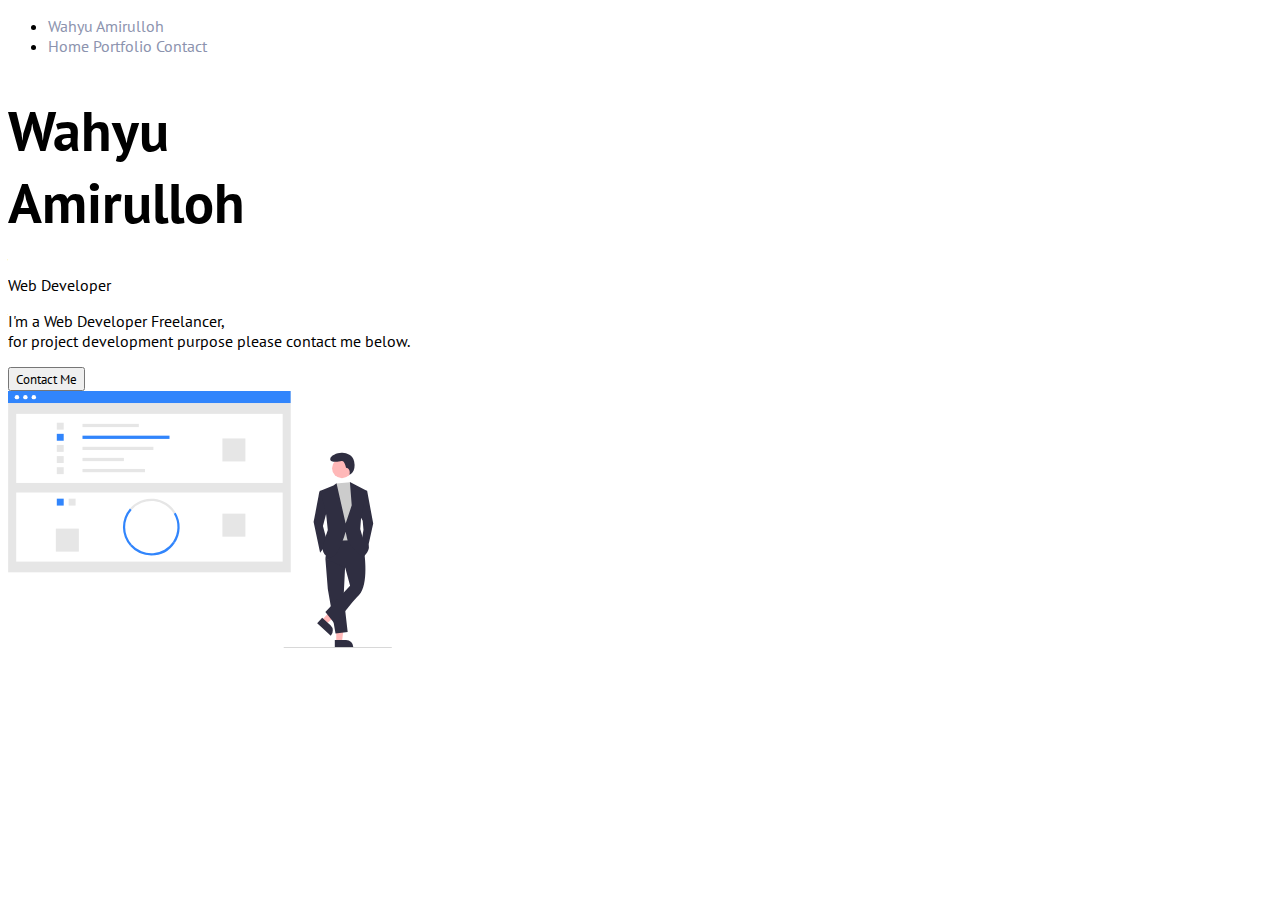
<file: index.html>
<!doctype html>
<html lang="en">
    <head>
        <!-- Required meta tags -->
        <meta charset="utf-8">
        <meta name="viewport" content="width=device-width, initial-scale=1">

        <!-- Bootstrap CSS -->
        <link href="https://cdn.jsdelivr.net/npm/bootstrap@5.0.0-beta1/dist/css/bootstrap.min.css" rel="stylesheet" integrity="sha384-giJF6kkoqNQ00vy+HMDP7azOuL0xtbfIcaT9wjKHr8RbDVddVHyTfAAsrekwKmP1" crossorigin="anonymous">

        <link href="./assets/css/style.css" rel="stylesheet">
        <title>Wahyu Amirulloh - Portfolio</title>
    </head>
    <body class="bg-light">
        <header>
            <nav class="navbar navbar-expand-lg">
                <ul class="nav container d-flex justify-content-between p-2">
                    <li class="nav-item">
                        <a class="nav-link active fs-4 fw-bold" aria-current="page" href="#">Wahyu Amirulloh</a>
                    </li>
                    <li class="nav-item d-flex">
                        <a class="nav-link" href="#">Home</a>
                        <a class="nav-link" href="./pages/portfolio.html">Portfolio</a>
                        <a class="nav-link" href="./pages/contact.html">Contact</a>
                    </li>
                </ul>
            </nav>
        </header>
        <section>
            <div class="row mt-4 container-fluid mx-auto">
                <div class="col-md-6 col-12 mt-5 d-flex justify-content-center text-home">
                    <div>
                        <h1 class="fw-bold text-greeting">Wahyu<br>Amirulloh</h1>
                        <p class="fs-4 fw-bold">Web Developer</p>
                        <p class="text-muted">I'm a Web Developer Freelancer, <br>for project development purpose please contact me below.</p>
                        <a href="./pages/contact.html"><button class="btn btn-success rounded-pill mt-4">Contact Me</button></a>
                    </div>
                </div>
                <div class="col-6 mt-5 d-flex justify-content-center image-greeting-container">
                    <img src="./assets/images/undraw_success.svg" class="image-home">
                </div>
            </div>
        </section>
    </body>
</html>
</file>
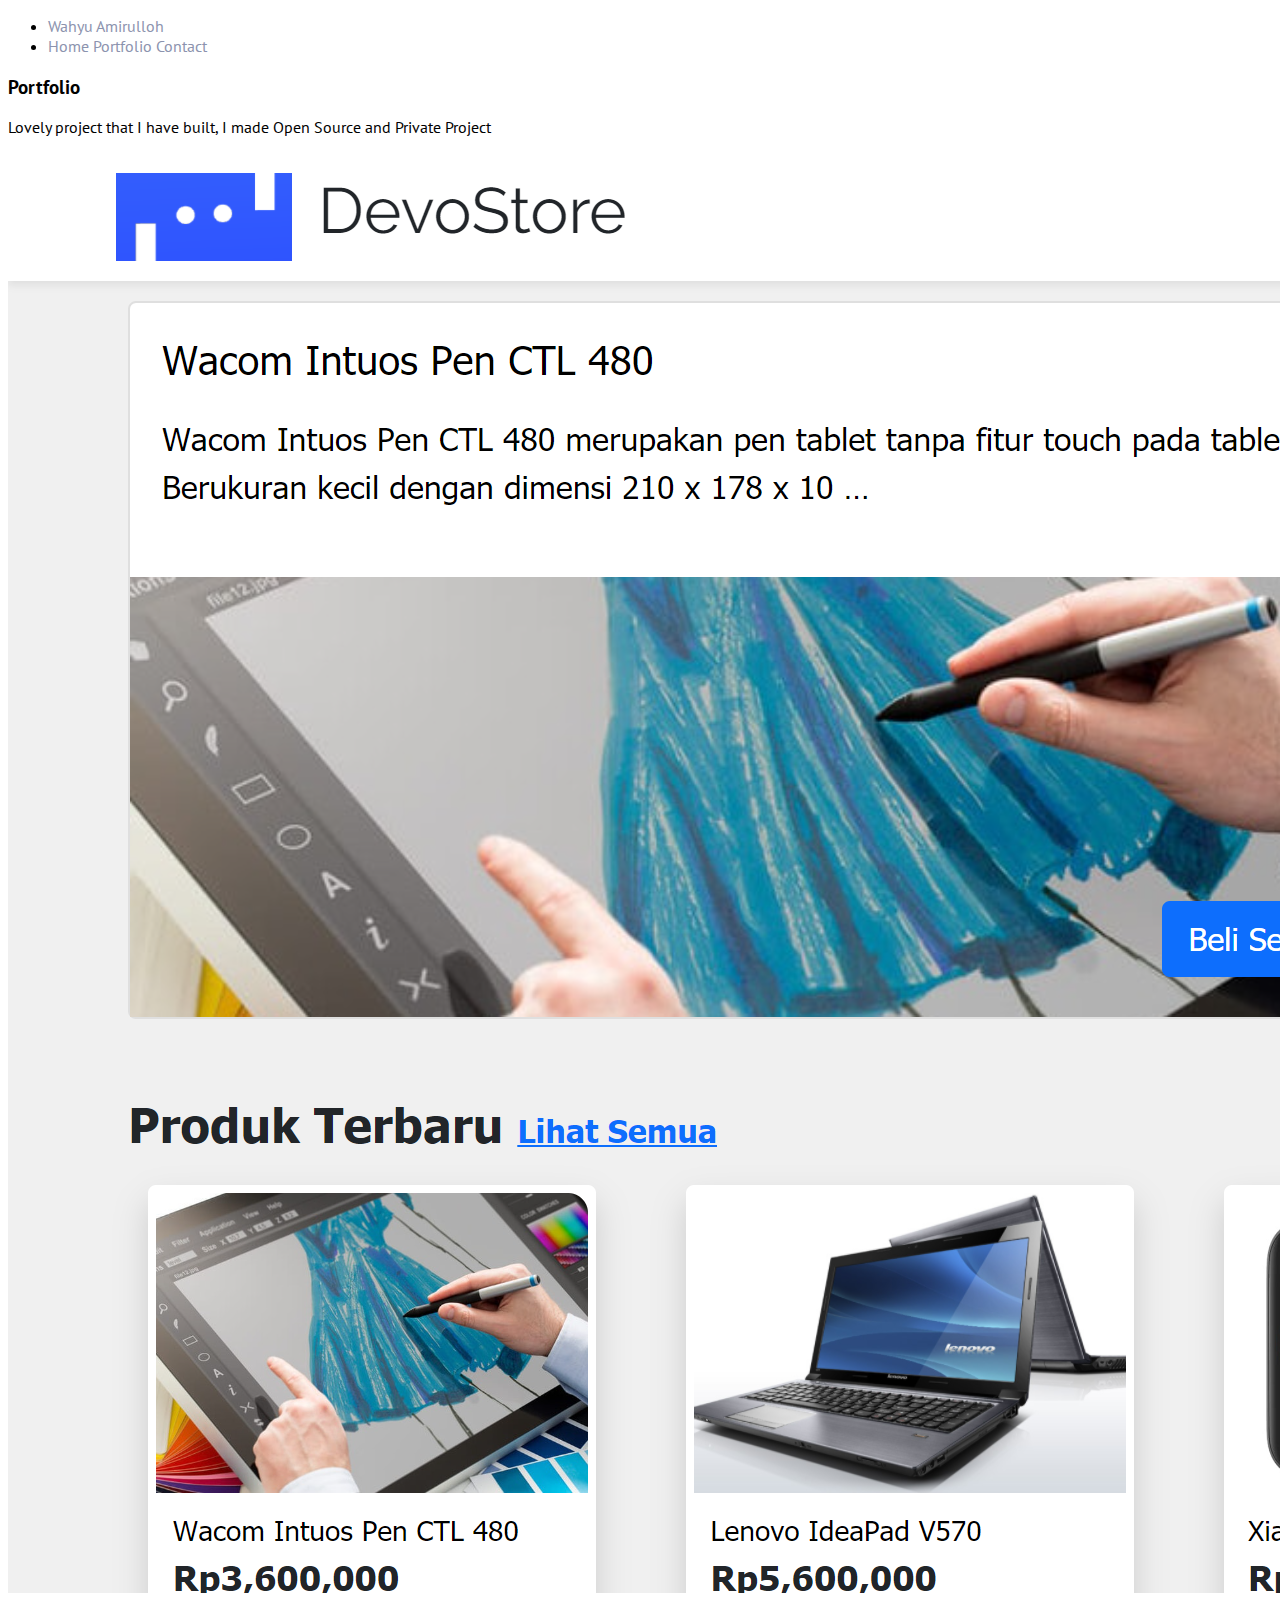
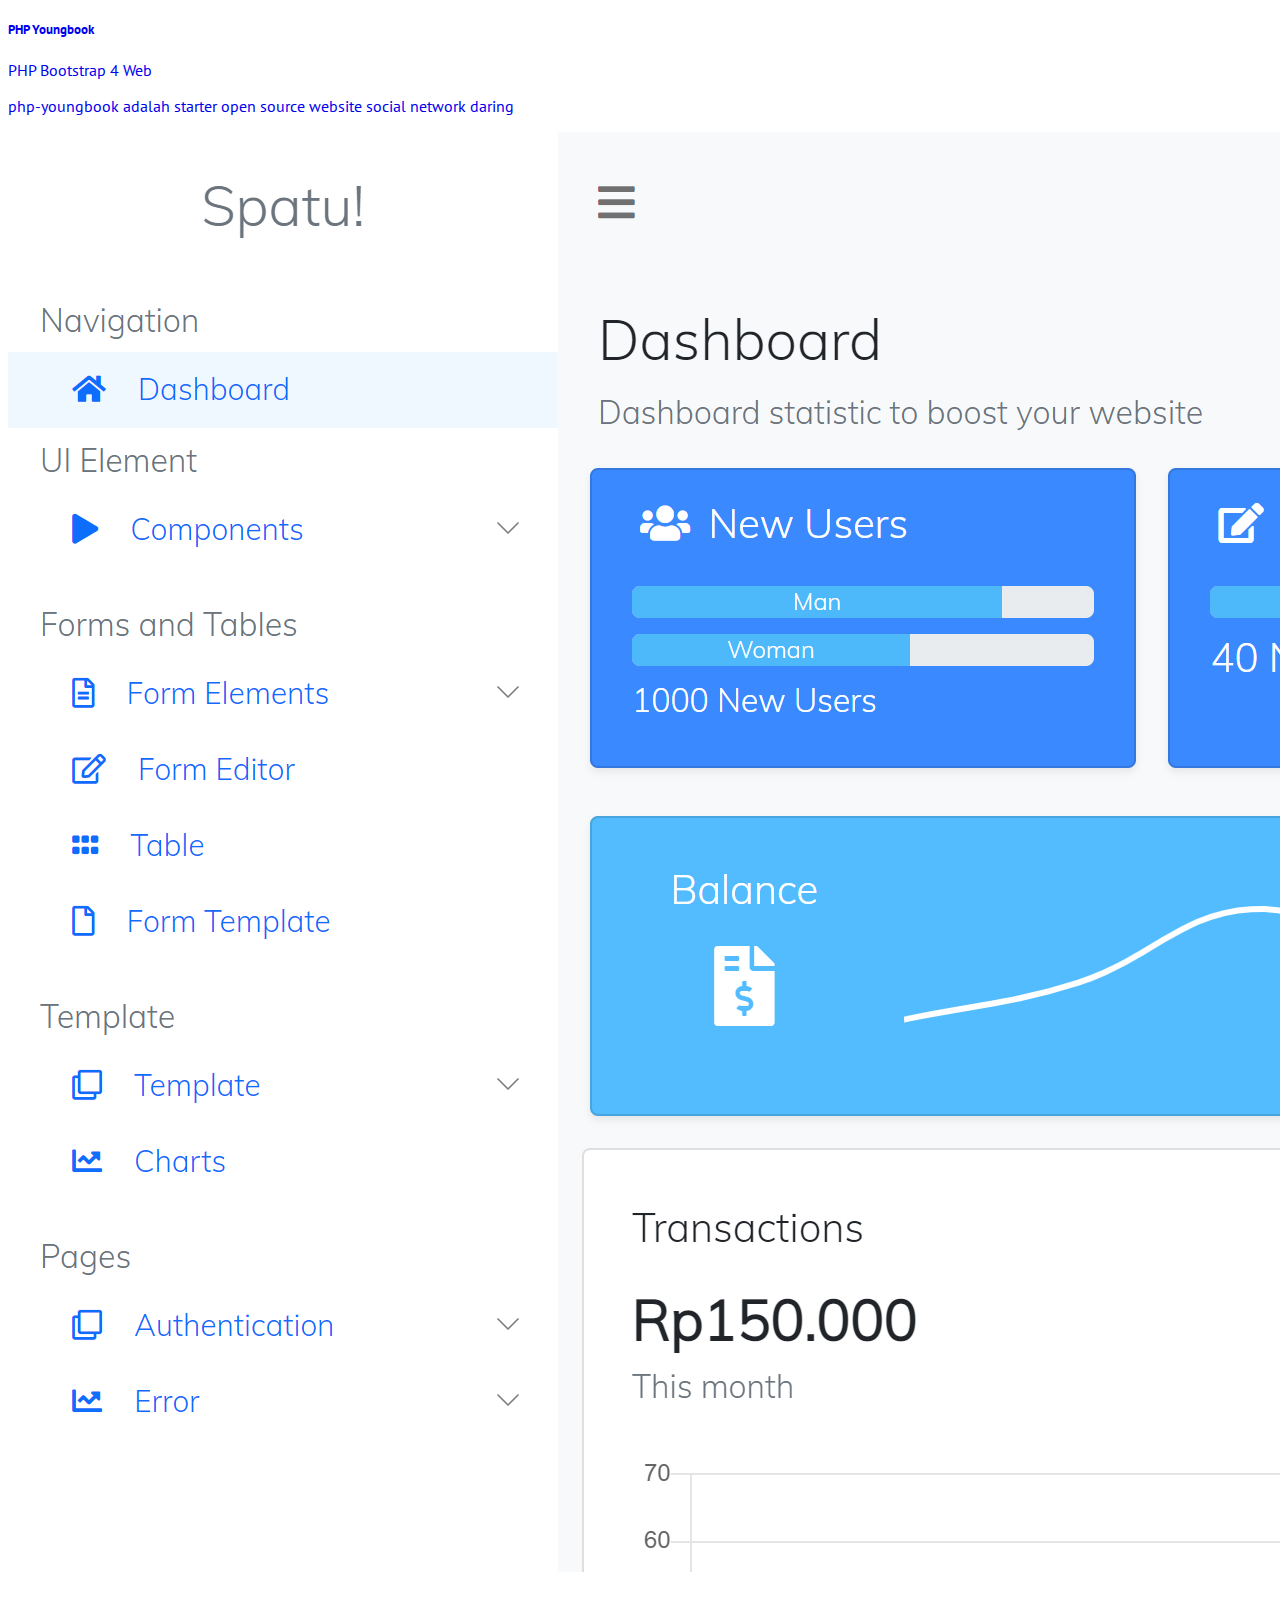
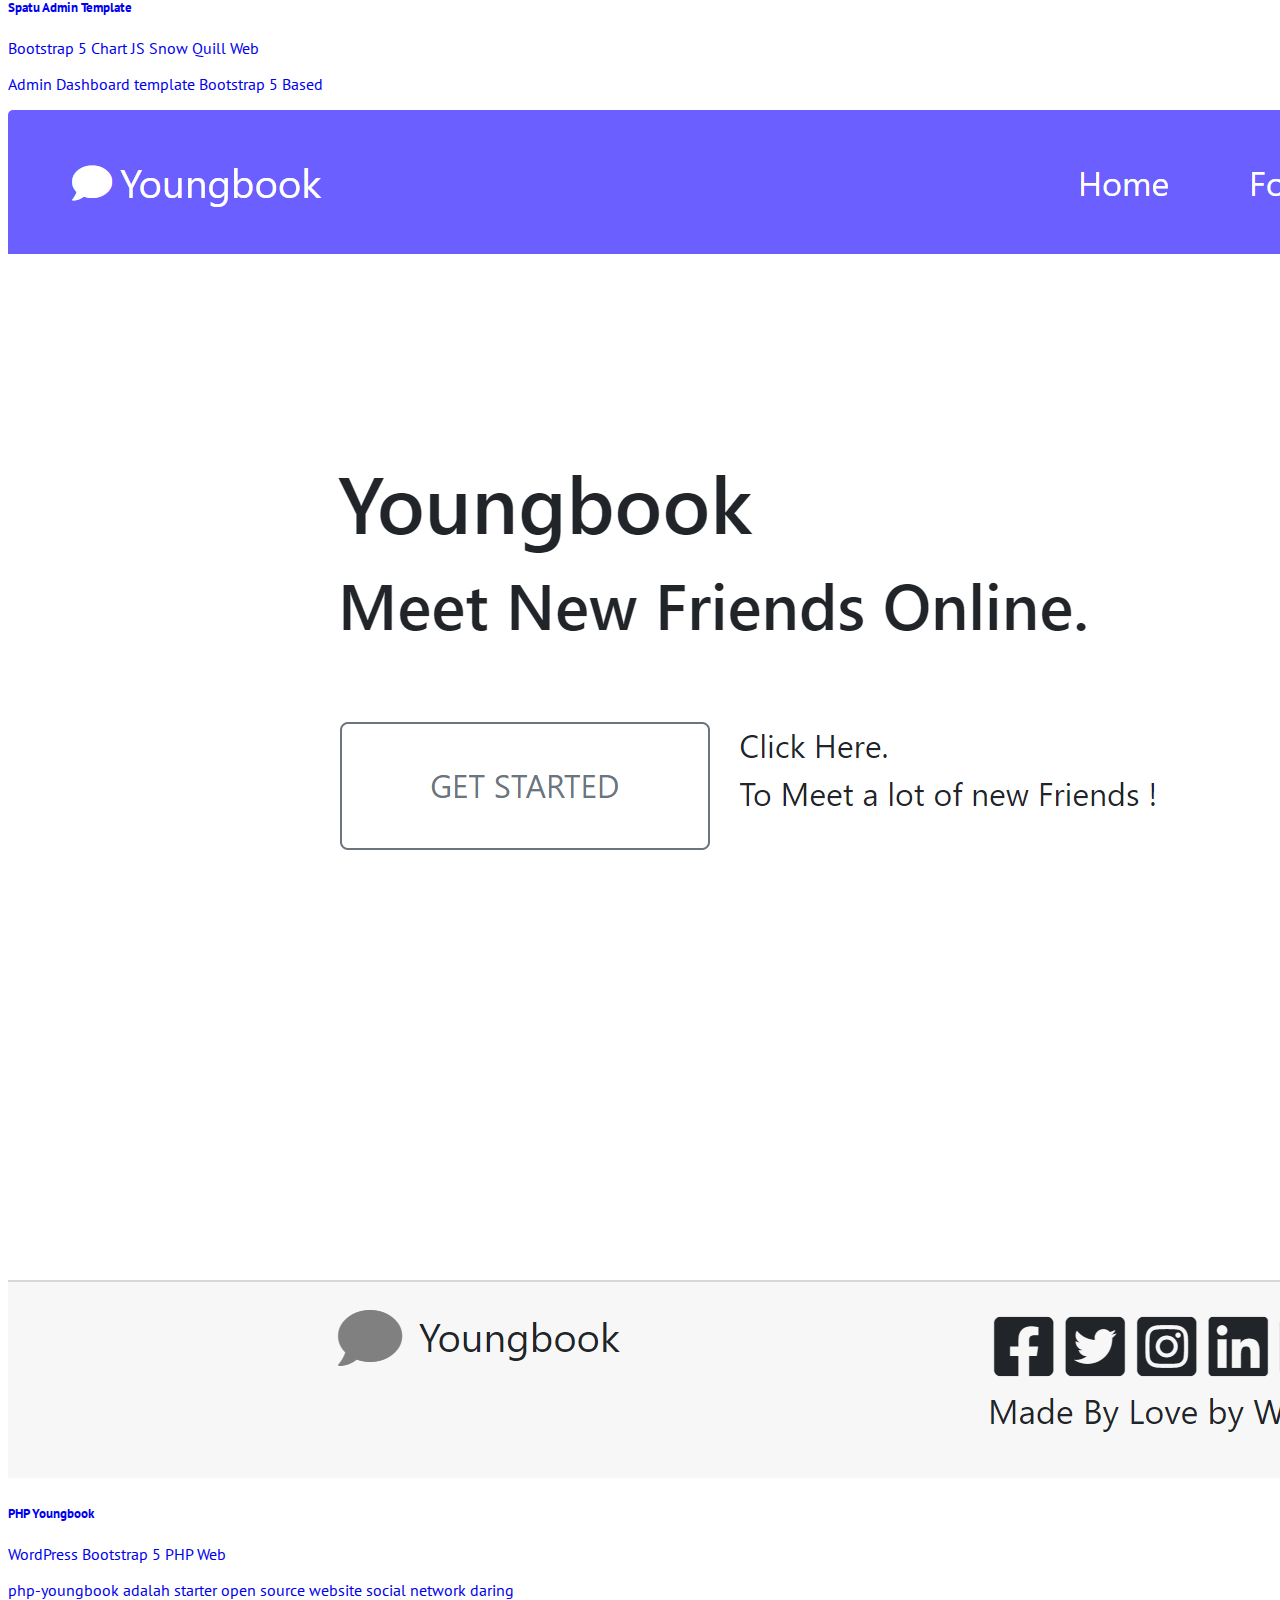
<file: pages/portfolio.html>
<!doctype html>
<html lang="en">
    <head>
        <!-- Required meta tags -->
        <meta charset="utf-8">
        <meta name="viewport" content="width=device-width, initial-scale=1">

        <!-- Bootstrap CSS -->
        <link href="https://cdn.jsdelivr.net/npm/bootstrap@5.0.0-beta1/dist/css/bootstrap.min.css" rel="stylesheet" integrity="sha384-giJF6kkoqNQ00vy+HMDP7azOuL0xtbfIcaT9wjKHr8RbDVddVHyTfAAsrekwKmP1" crossorigin="anonymous">

        <link href="../assets/css/style.css" rel="stylesheet">
        <title>Wahyu Amirulloh - Portfolio</title>
    </head>
    <body class="bg-light">
        <header>
            <nav class="navbar navbar-expand-lg">
                <ul class="nav container d-flex justify-content-between p-2">
                    <li class="nav-item">
                        <a class="nav-link active fs-4 fw-bold" aria-current="page" href="#">Wahyu Amirulloh</a>
                    </li>
                    <li class="nav-item d-flex">
                        <a class="nav-link" href="../index.html">Home</a>
                        <a class="nav-link" href="#">Portfolio</a>
                        <a class="nav-link" href="./contact.html">Contact</a>
                    </li>
                </ul>
            </nav>
        </header>
        <section>
            <div class="main-content container bg-light">
                <div class="page-title mx-2 my-1">
                    <h3>Portfolio</h3>
                    <p class="text-muted">Lovely project that I have built, I made Open Source and Private Project</p>
                </div>
                <div class="row">
                    <div class="col-lg-4 col-sm-6 col-12">
                        <div class="col-12">
                            <a href="https://github.com/wahyuamirulloh/php-youngbook" class="text-dark">
                                <div class="card rounded border-0 shadow mx-1 my-4">
                                    <img src="../assets/images/screenshot_bantumkm.png" class="card-img-top">
                                    <div class="card-body">
                                        <h5 class="card-title">PHP Youngbook</h5>
                                        <span class="badge bg-secondary">PHP</span>
                                        <span class="badge bg-secondary">Bootstrap 4</span>
                                        <span class="badge bg-secondary">Web</span>
                                        <p class="card-text">php-youngbook adalah starter open source website social network daring </p>
                                    </div>
                                </div>
                            </a>
                        </div>
                    </div>
                    <div class="col-lg-4 col-sm-6 col-12">
                        <div class="col-12">
                            <a href="https://saptu.netlify.app" class="text-dark">
                                <div class="card rounded border-0 shadow mx-1 my-4">
                                    <img src="../assets/images/screenshot_spatu.png" class="card-img-top">
                                    <div class="card-body">
                                        <h5 class="card-title">Spatu Admin Template</h5>
                                        <span class="badge bg-secondary">Bootstrap 5</span>
                                        <span class="badge bg-secondary">Chart JS</span>
                                        <span class="badge bg-secondary">Snow Quill</span>
                                        <span class="badge bg-secondary">Web</span>
                                        <p class="card-text">Admin Dashboard template Bootstrap 5 Based </p>
                                    </div>
                                </div>
                            </a>
                        </div>
                    </div>
                    <div class="col-lg-4 col-sm-6 col-12">
                        <div class="col-12">
                            <a href="http://wordpress-bantumkm.skom.id" class="text-dark">
                                <div class="card rounded border-0 shadow mx-1 my-4">
                                    <img src="../assets/images/screenshot_phpyoungbook.png" class="card-img-top">
                                    <div class="card-body">
                                        <h5 class="card-title">PHP Youngbook</h5>
                                        <span class="badge bg-secondary">WordPress</span>
                                        <span class="badge bg-secondary">Bootstrap 5</span>
                                        <span class="badge bg-secondary">PHP</span>
                                        <span class="badge bg-secondary">Web</span>
                                        <p class="card-text">php-youngbook adalah starter open source website social network daring </p>
                                    </div>
                                </div>
                            </a>
                        </div>
                    </div>
                </div>
        </section>
    </body>
</html>
</file>
<file: assets/css/style.css>
@import url('https://fonts.googleapis.com/css2?family=PT+Sans&display=swap');

* {
    font-family: 'PT Sans', sans-serif;;
}

header a {
    color: rgb(140, 147, 174);
}

a {
    text-decoration: none;
}

.text-greeting {
    font-size: 3.5rem;
}

.image-home {
    width: 30vw;
}

/* Component Card */
.card-img-top {
    border-radius: 5px 5px 0 0;
}

.card-img-full {
    border-radius: 5px;
}

.text-img-full button {
    bottom: 0;
}

.button-bottom-left {
    bottom: 15px;
    left: 15px;
}

.card-image-person {
    height: 150px;
    width: 150px;
    object-fit: cover;
}

@media only screen and (max-width: 768px) {
    .image-home {
        display: none;
    }

    .text-home {
        text-align: center;
    }
}
</file>
